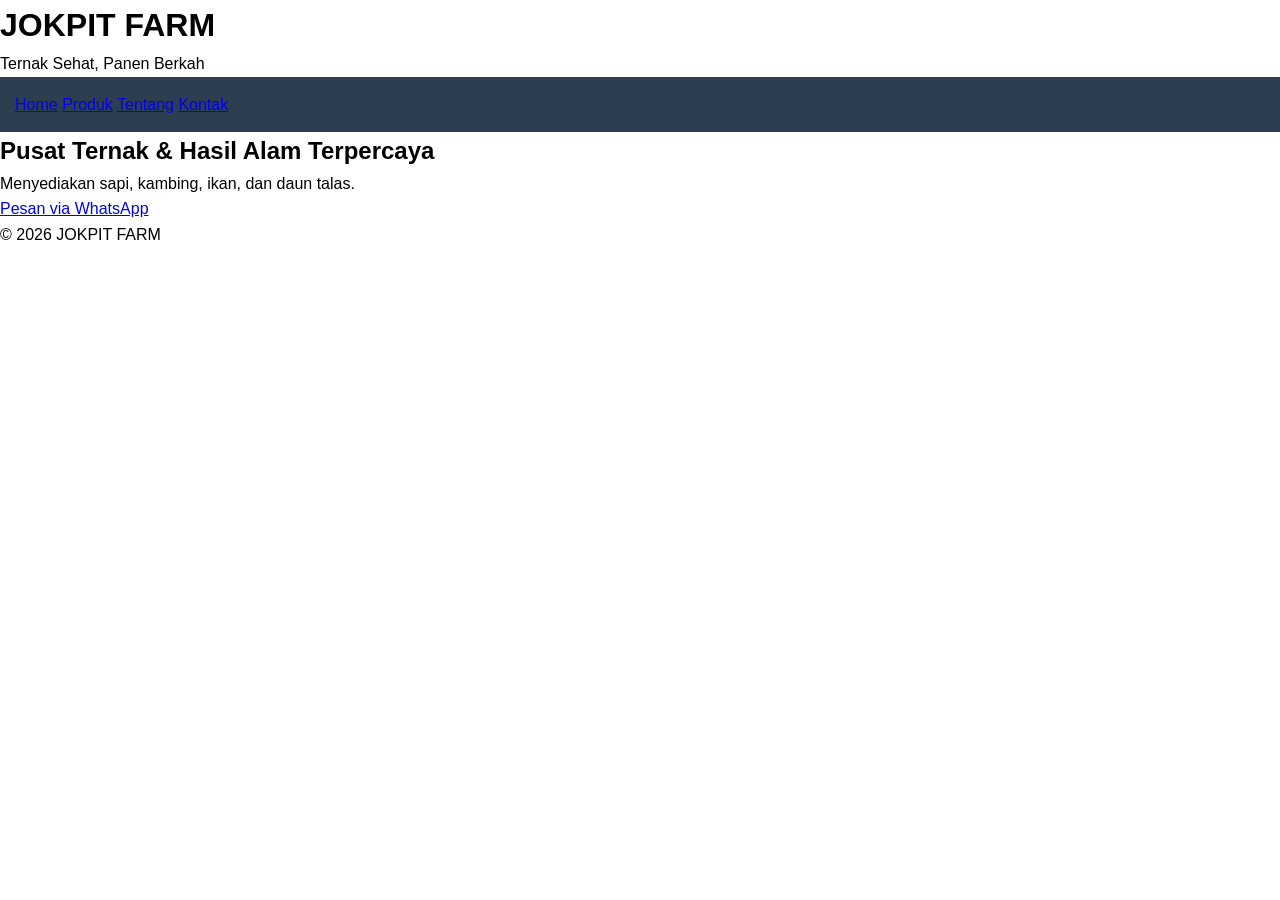
<file: index.html>
<!DOCTYPE html>
<html lang="id">
<head>
    <meta charset="UTF-8">
    <meta name="viewport" content="width=device-width, initial-scale=1.0">
    <title>jokpit Farm</title>
    <link rel="stylesheet" href="style.css">
</head>
<body>

<header>
  <h1>JOKPIT FARM</h1>
  <p>Ternak Sehat, Panen Berkah</p>
</header>

<nav>
  <a href="index.html">Home</a>
  <a href="produk.html">Produk</a>
  <a href="tentang.html">Tentang</a>
  <a href="kontak.html">Kontak</a>
</nav>

<section class="hero">
  <h2>Pusat Ternak & Hasil Alam Terpercaya</h2>
  <p>Menyediakan sapi, kambing, ikan, dan daun talas.</p>
  <a class="btn" href="https://wa.me/628122780949">Pesan via WhatsApp</a>
</section>

<footer>
  <p>© 2026 JOKPIT FARM</p>
</footer>

</body>
</html>
</file>
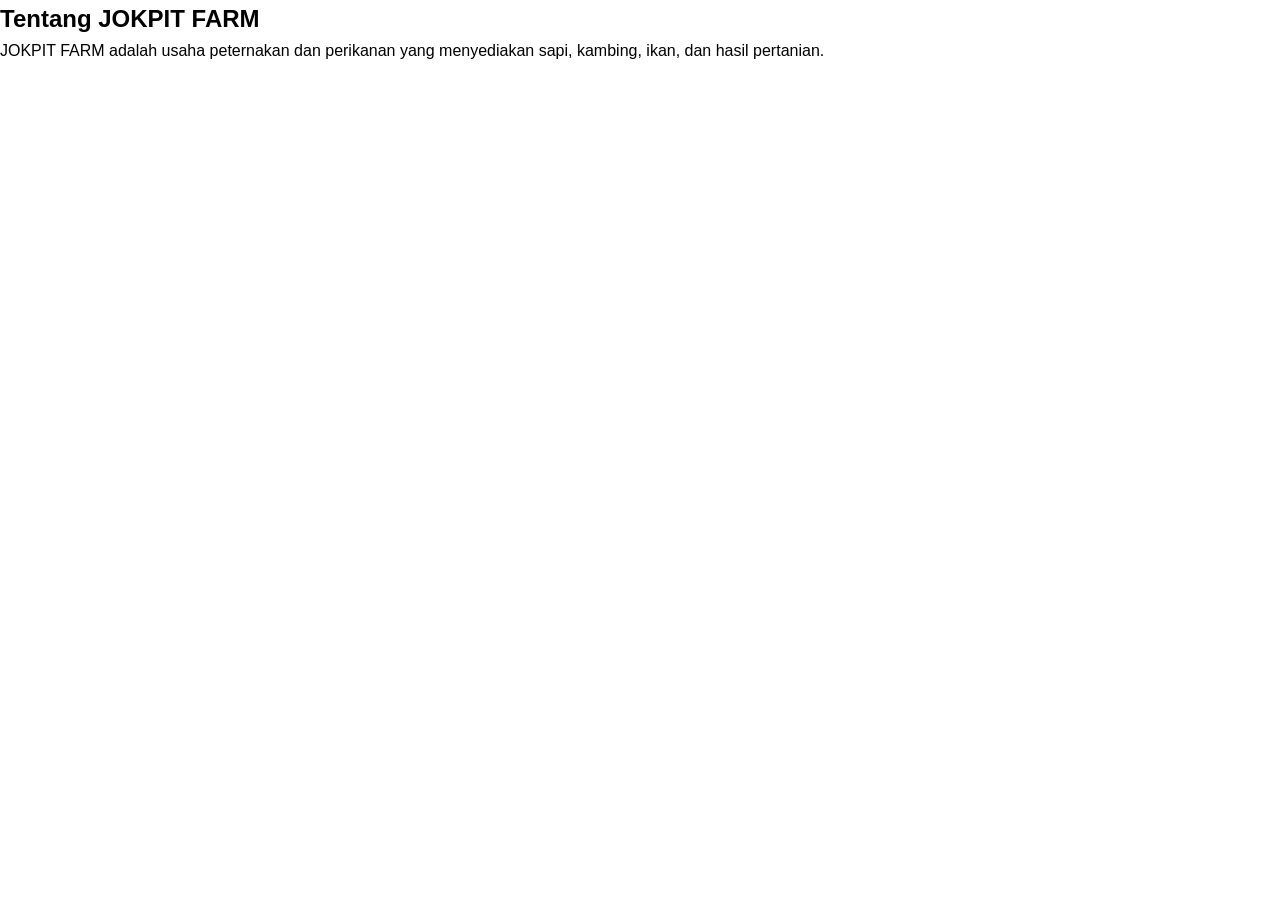
<file: Buat tentang.html>
<!DOCTYPE html>
<html>
<head>
  <title>Tentang Kami</title>
  <link rel="stylesheet" href="style.css">
</head>
<body>

<h2>Tentang JOKPIT FARM</h2>
<p>
JOKPIT FARM adalah usaha peternakan dan perikanan
yang menyediakan sapi, kambing, ikan, dan hasil pertanian.
</p>

</body>
</html>
</file>
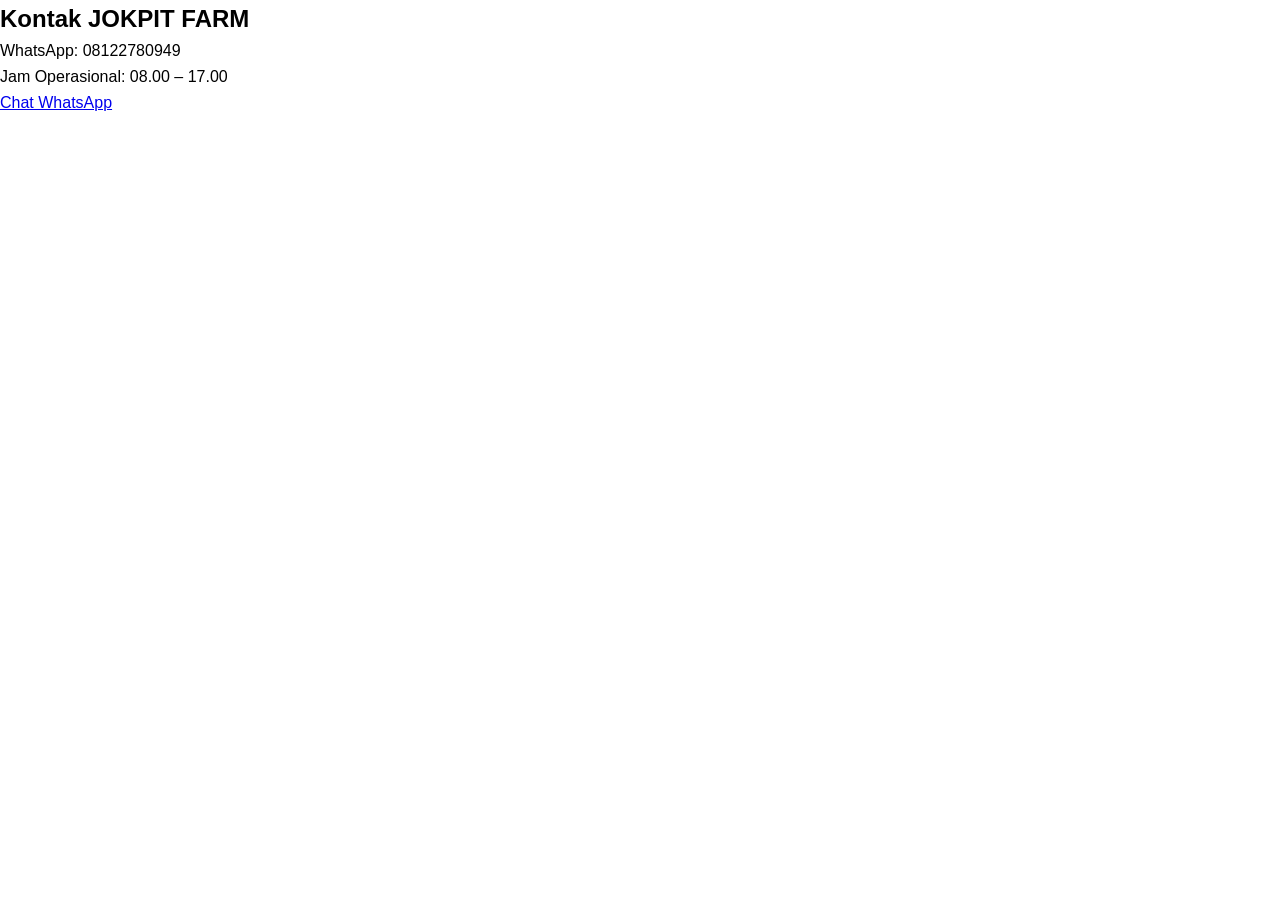
<file: kontak.html>
<!DOCTYPE html>
<html>
<head>
  <title>Kontak</title>
  <link rel="stylesheet" href="style.css">
</head>
<body>

<h2>Kontak JOKPIT FARM</h2>
<p>WhatsApp: 08122780949</p>
<p>Jam Operasional: 08.00 – 17.00</p>

<a class="btn" href="https://wa.me/628122780949">Chat WhatsApp</a>

</body>
</html>
</file>
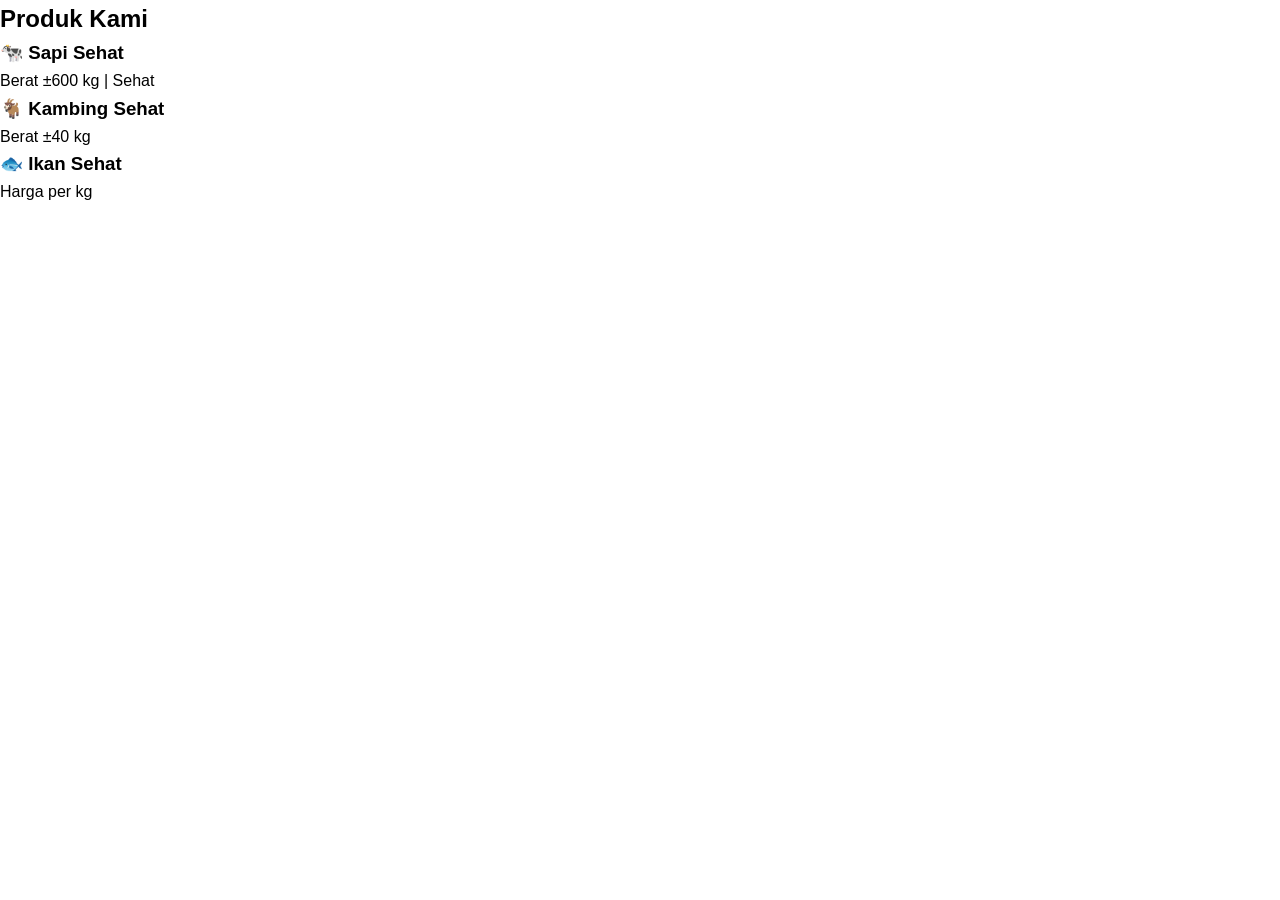
<file: produk.html>
<!DOCTYPE html>
<html>
<head>
  <title>Produk - JOKPIT FARM</title>
  <link rel="stylesheet" href="style.css">
</head>
<body>

<h2>Produk Kami</h2>

<div class="produk">
  <h3>🐄 Sapi Sehat</h3>
  <p>Berat ±600 kg | Sehat</p>
</div>

<div class="produk">
  <h3>🐐 Kambing Sehat</h3>
  <p>Berat ±40 kg</p>
</div>

<div class="produk">
  <h3>🐟 Ikan Sehat</h3>
  <p>Harga per kg</p>
</div>

</body>
</html>
</file>
<file: style.css>
/* RESET */
* {
    margin: 0;
    padding: 0;
    box-sizing: border-box;
}

/* BODY */
body {
    font-family: Arial, sans-serif;
    line-height: 1.6;
}

/* CONTAINER */
.container {
    max-width: 1200px;
    width: 90%;
    margin: auto;
}

/* NAVBAR */
nav {
    background: #2c3e50;
    padding: 15px;
}

nav ul {
    display: flex;
    justify-content: center;
    list-style: none;
}

nav ul li {
    margin: 0 15px;
}

nav ul li a {
    color: white;
    text-decoration: none;
    font-weight: bold;
}

/* SECTION */
.section {
    padding: 40px 0;
}

/* GRID / ROW */
.row {
    display: flex;
    gap: 20px;
}

.col {
    flex: 1;
}

/* IMAGE */
img {
    max-width: 100%;
    height: auto;
}

/* BUTTON */
button {
    padding: 10px 20px;
    border: none;
    background: green;
    color: white;
    cursor: pointer;
}

/* ========================= */
/* RESPONSIVE UNTUK HP */
/* ========================= */

@media screen and (max-width: 768px) {

    nav ul {
        flex-direction: column;
        align-items: center;
    }

    nav ul li {
        margin: 10px 0;
    }

    .row {
        flex-direction: column;
    }

    .container {
        width: 95%;
    }

    body {
        font-size: 14px;
    }

}
</file>
